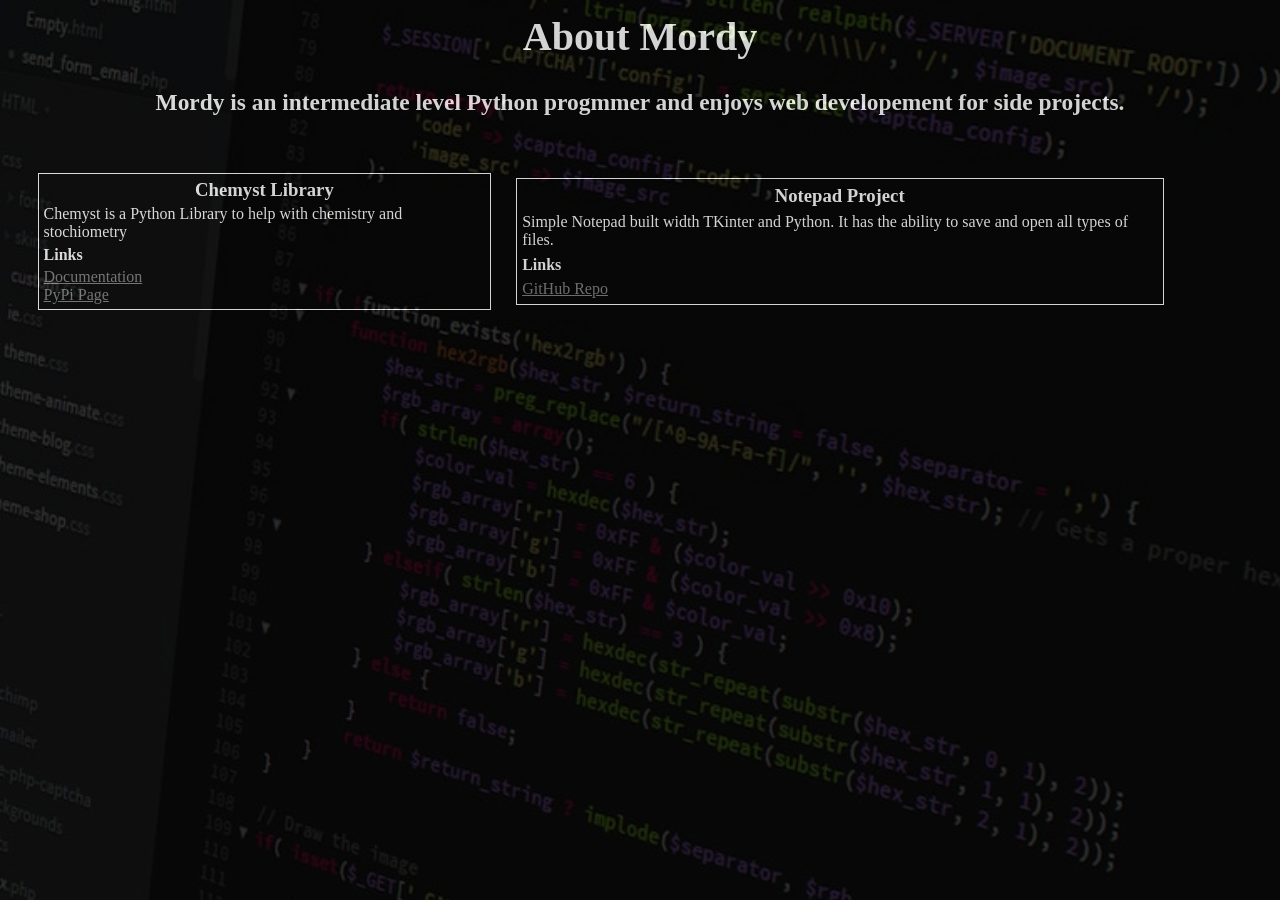
<file: index.html>
<!DOCTYPE html>
<html lang="en">

<head>
    <meta charset="UTF-8">
    <meta http-equiv="X-UA-Compatible" content="IE=edge">
    <meta name="viewport" content="width=device-width, initial-scale=1.0">
    <link rel="stylesheet" href="style.css">
    <title>Mordy's Portfolio</title>
</head>
<body>
    <div class="header">
        <h1>About Mordy</h1><br>
        <h3>Mordy is an intermediate level Python progmmer and enjoys web developement for side projects.</h3>
    </div>
    <div class="projects">
        <div class="proj">
            <h3>Chemyst Library</h3>
            <p>Chemyst is a Python Library to help with chemistry and stochiometry</p>
            <h4>Links</h4>
            <ul>
                <li><a target="_blank" href="https://mordy-python.github.io/chemyst/">Documentation</a></li>
                <li><a target="_blank" href="https://pypi.org/project/chemyst/">PyPi Page</a></li>
            </ul>
        </div>
        <div class="special proj">
            <h3>Notepad Project</h3>
            <p>Simple Notepad built width TKinter and Python. It has the ability to save and open all types of files.</p>
            <h4>Links</h4>
            <ul>
                <li><a target="_blank" href="https://github.com/mordy-python/notepad">GitHub Repo</a></li>
            </ul>
        </div>
    </div>
</body>

</html>
</file>
<file: style.css>
* {
  	margin: 0%;
  	padding: 0%;
}
html {
	background-image: url("./bg2.jpeg");
	background-repeat: no-repeat;
	background-size: cover;
}

body {
	background-color: black;
	opacity: 0.8;
	width: 100vw;
	height: 100vh;
	color: white;
}
h3,h4,p,ul{
	padding: 0.5%;
}

.header {
	text-align: center;
	font-size: 20px;
	opacity: 1;
	padding: 1%;
}
.projects {
	display: flex;
	flex-flow: row wrap;
	align-items: center;
	vertical-align: middle;
	padding: 2%;
}
.proj{
	border: 1px solid white;
	padding: 0.2%;
	margin: 1%;
}
.proj h3{
	text-align: center;
}
ul {
	list-style-type: none;
}
a {
	color: grey;
	outline: none;
}
.proj:hover{
	transition: 2s;
	transform: scale(1.09);
	background-color: rgb(54, 53, 53);
	opacity: 1;
}
</file>
